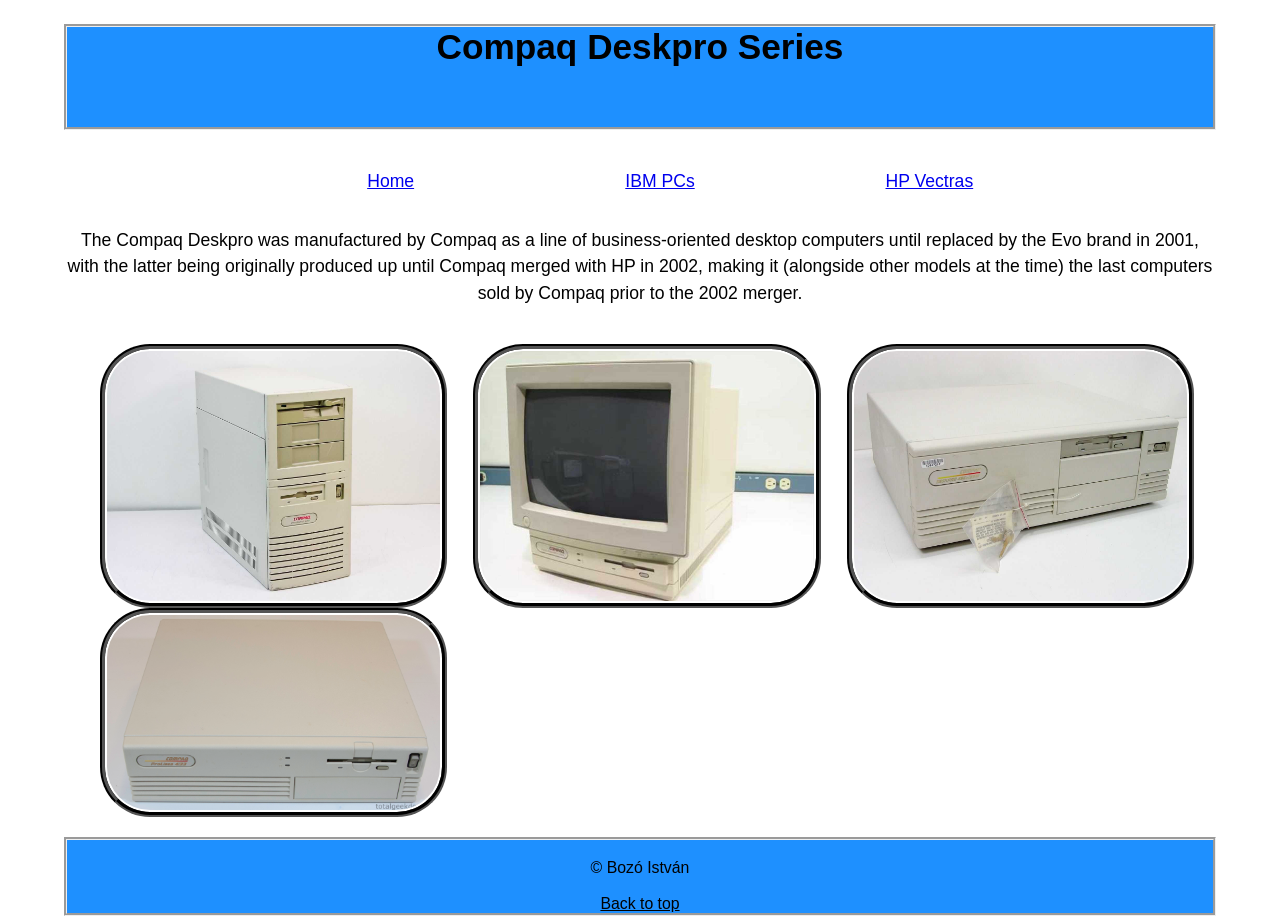
<file: compaq.html>
<!DOCTYPE html>
<html lang="en">

<head>
    <meta charset="UTF-8">
    <meta name="viewport" content="width=device-width, initial-scale=1.0">
    <title>Favorite Compaq PCs</title>
    <link rel="stylesheet" href="css/style.css">
</head>

<body>
    <a class="link_main" href="#main_compaq">Skip to Main Content</a> 
    <header>
        <div>
            <h1>Compaq Deskpro Series</h1>
            <nav>
                <ul>
                     <li><a class="link_nav" href="index.html">Home</a></li>
                     <li><a class="link_nav" href="ibm.html">IBM PCs</a></li>
                     <li><a class="link_nav" href="hp.html">HP Vectras</a></li>
                </ul>
            </nav>
        </div>
    </header>
    <main id="main_compaq">
        <p id="compu_text">The Compaq Deskpro was manufactured by Compaq as a line of business-oriented desktop computers until replaced by the Evo brand in 2001, with the latter being originally produced up until Compaq merged with HP in 2002, making it (alongside other models at the time) the last computers sold by Compaq prior to the 2002 merger.</p>        
        <div id="compaq_div" class="grid">
            <img src="images/compaq_presario_850.jpg" alt="Compaq Presario tower computer with floppy drivers" width="100">
            <img src="images/compaq_prolinea_net125s_aio.jpg" alt="a Compaq Prolinea all in one computer" width="100">
            <img src="images/compaq_deskpro_486z33m.jpg" alt="Compaq Deskpor 486 computer with original locking keys" width="100">
            <img src="images/compaq_prolinea_433.jpg" alt="Compaq Prolinea slimline computer" width="100">
        </div>
    </main>
    <footer>
        <p>© Bozó István</p>
            <a href="#top" class="back">Back to top</a>
    </footer>
</body>
</html>
</file>
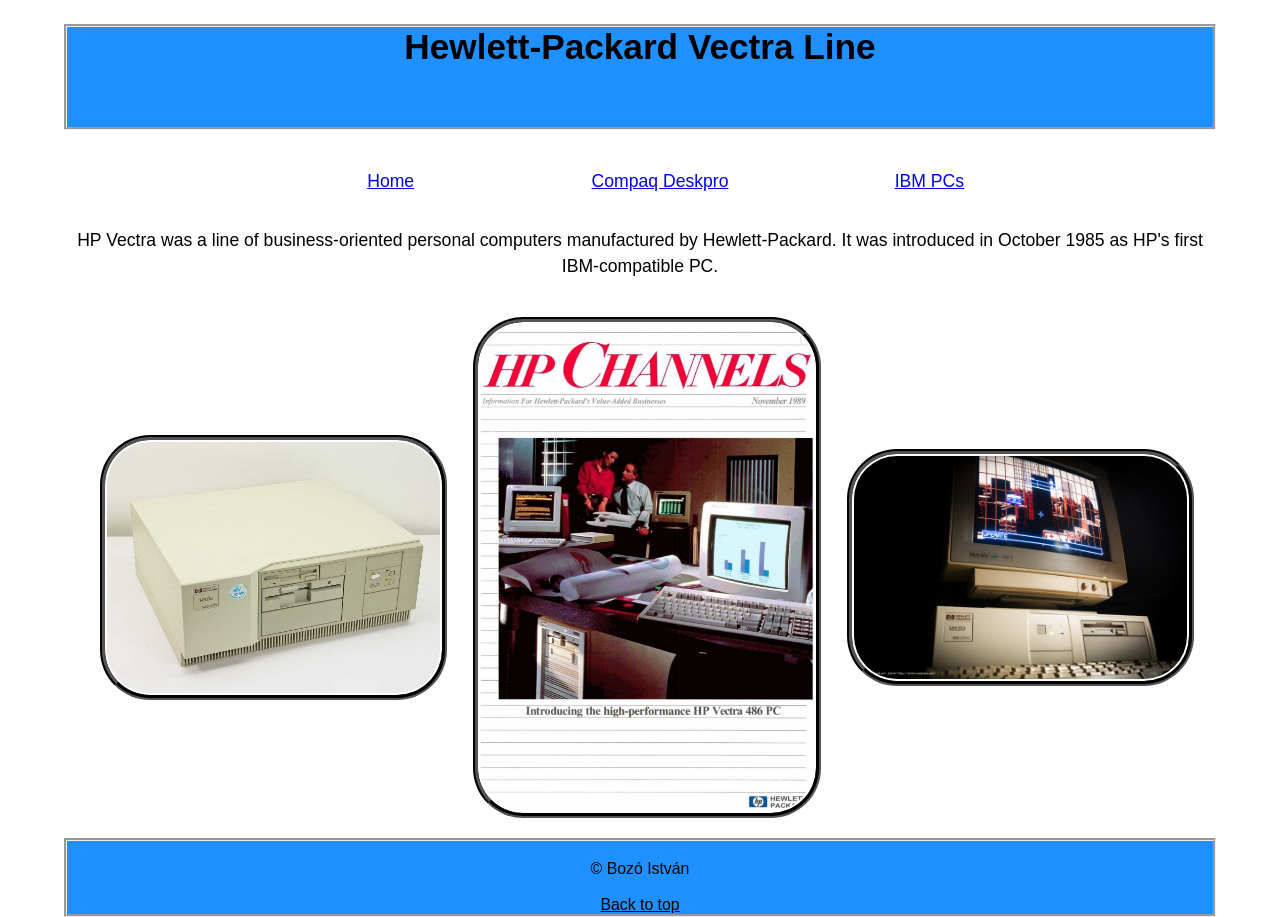
<file: hp.html>
<!DOCTYPE html>
<html lang="en">

<head>
    <meta charset="UTF-8">
    <meta name="viewport" content="width=device-width, initial-scale=1.0">
    <title>Favorite HP PCs</title>
    <link rel="stylesheet" href="css/style.css">
</head>

<body>
    <a class="link_main" href="#main_hp">Skip to Main Content</a> 
    <header>
        <div>
            <h1>Hewlett-Packard Vectra Line</h1>
            <nav>
                <ul>
                     <li><a class="link_nav" href="index.html">Home</a></li>
                     <li><a class="link_nav" href="compaq.html">Compaq Deskpro</a></li>
                     <li><a class="link_nav" href="ibm.html">IBM PCs</a></li>
                </ul>
            </nav>
        </div>
    </header>
    <main id="main_hp">
        <p id="compu_text">HP Vectra was a line of business-oriented personal computers manufactured by Hewlett-Packard. It was introduced in October 1985 as HP's first IBM-compatible PC.</p>
        <div id="hp_div" class="grid">
            <img src="images/hp_vectra_48650u_computer.jpg" alt="a beige colored Hewlepp-Packard desktop computer with floppy drives" width="100">
            <img src="images/hp_brocure.jpg" alt="cover of a HP Channels newpaper from 1989 november, showing an office room with computers" width="100">
            <img src="images/hp_486_25vl.jpg" alt="a Hewlett-Packard Vectra complete computer with keyboard and monitor" width="100">
        </div>
    </main>
    <footer>
        <p>© Bozó István</p>
            <a href="#top" class="back">Back to top</a>
    </footer>
</body>
</html>
</file>
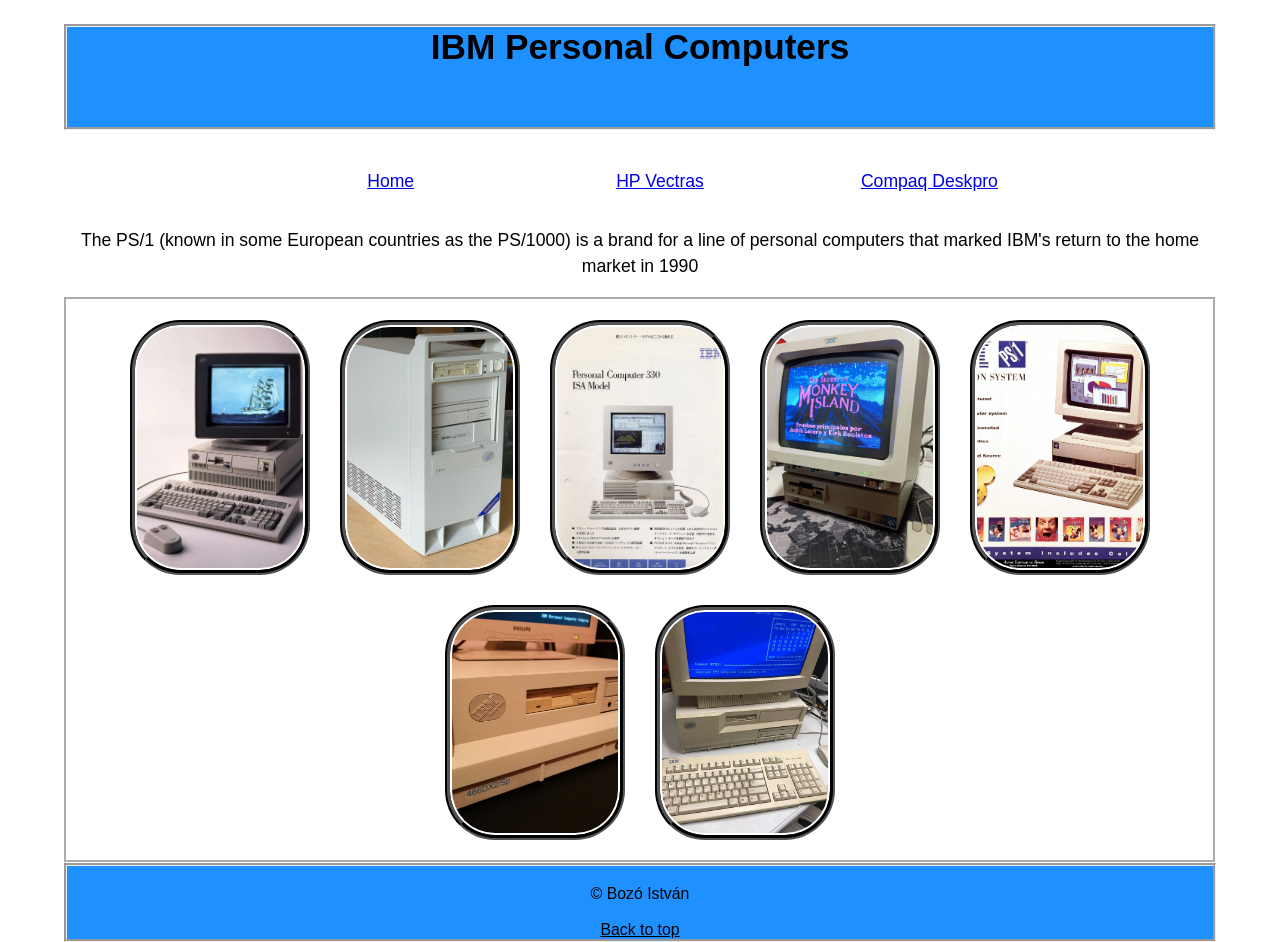
<file: ibm.html>
<!DOCTYPE html>
<html lang="en">

<head>
    <meta charset="UTF-8">
    <meta name="viewport" content="width=device-width, initial-scale=1.0">
    <title>Favorite IBM PCs</title>
    <link rel="stylesheet" href="css/style.css">
</head>

<body>
    <a class="link_main" href="#main_ibm">Skip to Main Content</a> 
    <header>
        <div>
            <h1>IBM Personal Computers</h1>
            <nav>
                <ul>
                     <li><a class="link_nav" href="index.html">Home</a></li>
                     <li><a class="link_nav" href="hp.html">HP Vectras</a></li>
                     <li><a class="link_nav" href="compaq.html">Compaq Deskpro</a></li>
                </ul>
            </nav>
        </div>
    </header>
    <main id="main_ibm">
        <p id="compu_text">The PS/1 (known in some European countries as the PS/1000) is a brand for a line of personal computers that marked IBM's return to the home market in 1990</p>
        <div id="ibm_div" class="flex">
            <img src="images/ibm_ps2_70.jpg" alt="an IBM PS/2 complete computer with mouse, keyboard and monitor" width="100">
            <img src="images/ibm_aptiva_multimedia.jpg" alt="an IBM Aptiva tower computer" width="100">
            <img src="images/ibm_personal_computer_330_1.jpg" alt="cover of an IBM brochure, showing a 486 computer" width="100">
            <img src="images/ibm_ps1_m2011_1.jpg" alt="an IBM PS/1 all in one computer" width="100">
            <img src="images/ibm_ps1_imagination_system_large.jpg" alt="an IBM advertising page from a newspaper" width="100">
            <img src="images/ibm_valuepoint.jpg" alt="a close-up of an IBM Valuepoint 486 computer" width="100">
            <img src="images/ibm_486.jpg" alt="another IBM Valupoint complete computer with mouse, keyboard and monitor" width="100">
          </div>
    </main>
    <footer>
        <p>© Bozó István</p>
            <a href="#top" class="back">Back to top</a>
    </footer>
</body>
</html>
</file>
<file: css/style.css>
/* ---------------------------- ALL page styles ---------------------------- */
/* Main link style */
.link_main{
  position: absolute;
  left: -1000px;
  color: #ffffff;
}
/* Main link tab button */
.link_main:focus{
  position: absolute;
  left: 100px;
  color: black;
}
/* Main link mouse hover */
.link_main:hover{  
  background: lightskyblue;
  color: #0006CC;
}
/* Main link clicks */
.link_main:active{ 
  /*border: 3px solid lightskyblue;*/
  background: beige;
}
/* Navigaiton links mouse hover */
.link_nav:hover{
  border: 2px;
  border-style: solid;
  box-shadow: 0 0 15px DodgerBlue;
  transition: box-shadow 0.5s ease;
}

body{
  font-family:'Segoe UI', Tahoma, Geneva, Verdana, sans-serif;
  font-size: 110%;
  max-width: 90%;
  margin: 0 auto;
  padding: 0 20px;
}

h1{
  background-color:DodgerBlue;
  text-align: center;
  height: 100px; 
  border-style: groove;
}

p{
  line-height: 150%;
}

#compu_text{
  text-align: center;  
}

div{
  text-align: center;
}

nav{
  display: inline-block;
	width: 80%;
}

nav li{
  display: inline-block;
	width: 30%;
}

table, th, td{
  border: 1px solid black;
  border-collapse: collapse;
  text-align: center;
  margin: 0 auto; /* center of the page */
  width: 80%;
  table-layout: fixed;
  padding-top: 14px;
  padding-bottom: 10px;
}

footer{
  background-color: DodgerBlue;
  font-size: 90%;
  text-align: center;
  border-style:groove;
}

.back{
  color: black;
}
/* ---------------------------- INDEX page styles ---------------------------- */
/* table header */
main th{
  background-color: beige;
  padding-top: 20px;
  padding-bottom: 20px;
}
/* table header images */
main th img{
  max-width: 50%;
  transition-duration: 1s; /* for hover off */
}
/* table header images mouse hover (even) */
main th:nth-child(even) img:hover{
  transform:rotateZ(37deg);
  transition-duration: 1s;
}
/* table header images mouse hover (odd) */
main th:nth-child(odd) img:hover{
  animation: shake 0.7s ease-in-out;
}
@keyframes shake{
  0% {transform: translateX(0);}
  25% {transform: translateX(5px);}
  50% {transform: translateX(-5px);}
  75% {transform: translateX(5px);}
  100% {transform: translateX(0);}
}
/* table images (computers) */
main td img{
  max-width: 65%;
  transition-duration: 1s; /* for hover off */
}
/* table images mouse hover*/
main td img:hover{
  transform:scale(1.1,1.1);
  transition-duration: 1s;
}
/* list texts left align */
main li{
  text-align: left;
}
/* ------------------------------ IBM page styles ------------------------------ */
.flex{
  display: flex;
  flex-wrap: wrap;
  justify-content: center;
  gap: 30px;
  border-style:groove;
  border-color: white;
  padding: 20px;
}

.flex img{
  width: 15%;
  object-fit: cover;
  border: 5px;
  border-style:groove;
  border-color: black;
  border-radius: 50px;
  padding: 2px;
}
/* -------------------------- HP & Compaq page styles -------------------------- */
.grid{
  display: grid;
  grid-template-columns: 30% 30% 30%;
  justify-content: center;
  align-items: center;
  column-gap: 40px;
  padding: 20px;
}
.grid img{
  width: 100%;
  border: 5px;
  border-style:groove;
  border-color: black;
  border-radius: 50px;
  padding: 2px;
}
</file>
